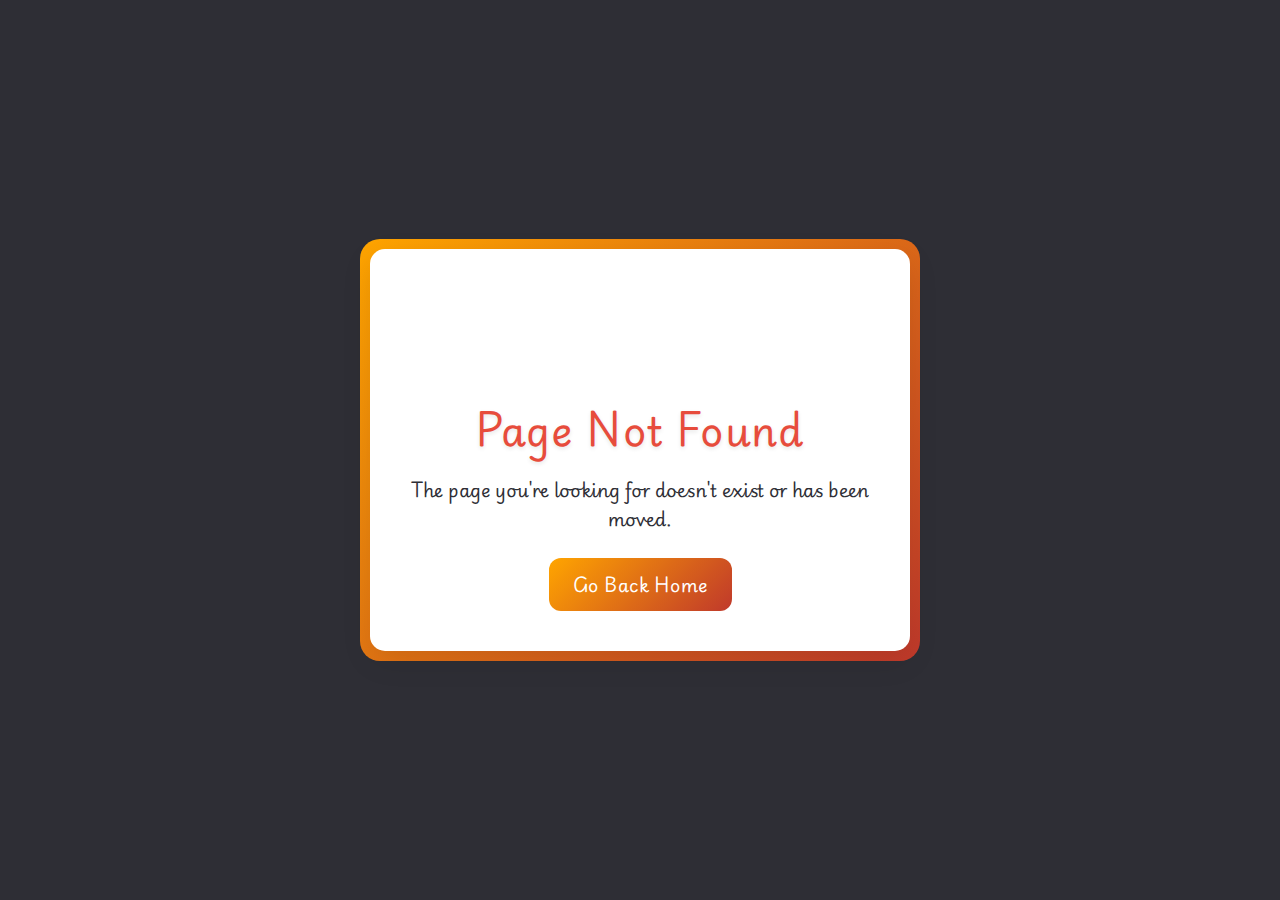
<file: index.html>
<!DOCTYPE html>
<html lang="en">

<head>
    <meta charset="UTF-8">
    <meta name="viewport" content="width=device-width, initial-scale=1.0">
    <meta name="description" content="Abdo Gnidy - Front-End Developer specializing in responsive web design and development. Building modern, accessible, and user-friendly websites.">
    <meta name="keywords" content="Front-End Developer, Web Development, Responsive Design, UI/UX, HTML, CSS, JavaScript, React, Abdulrahman Gnidy, Abdul Rahman Algenidy">
    <meta name="author" content="Abdo Gnidy">
    <meta name="robots" content="index, follow">
    <meta name="theme-color" content="#2ecc71">
    <meta name="msapplication-TileColor" content="#2ecc71">
    
    <!-- Open Graph / Facebook -->
    <meta property="og:type" content="website">
    <meta property="og:url" content="https://www.gnidy.com/">
    <meta property="og:title" content="Abdo Gnidy - Front-End Developer">
    <meta property="og:description" content="Abdo Gnidy - Front-End Developer specializing in responsive web design and development. Building modern, accessible, and user-friendly websites.">
    <meta property="og:image" content="https://www.gnidy.com/images/avatar.png">
    
    <!-- Twitter -->
    <meta property="twitter:card" content="summary_large_image">
    <meta property="twitter:url" content="https://www.gnidy.com/">
    <meta property="twitter:title" content="Abdo Gnidy - Front-End Developer">
    <meta property="twitter:description" content="Abdo Gnidy - Front-End Developer specializing in responsive web design and development. Building modern, accessible, and user-friendly websites.">
    <meta property="twitter:image" content="https://www.gnidy.com/images/avatar.png">

    <!-- Favicon -->
    <link rel="icon" type="image/png" sizes="32x32" href="https://www.gnidy.com/images/AG.png">
    <link rel="icon" type="image/png" sizes="16x16" href="https://www.gnidy.com/images/AG.png">
    <link rel="apple-touch-icon" sizes="180x180" href="https://www.gnidy.com/images/AG.png">

    <!-- Font Loading -->
    <link rel="preload" href="https://fonts.googleapis.com/css2?family=Playwrite+GB+S:ital,wght@0,100..400;1,100..400&family=Roboto:ital,wght@0,100;0,300;0,400;0,500;0,700;0,900;1,100;1,300;1,400;1,500;1,700;1,900&family=Sour+Gummy:ital,wght@0,100..900;1,100..900&display=swap" as="style">
    <link rel="stylesheet" href="https://fonts.googleapis.com/css2?family=Playwrite+GB+S:ital,wght@0,100..400;1,100..400&family=Roboto:ital,wght@0,100;0,300;0,400;0,500;0,700;0,900;1,100;1,300;1,400;1,500;1,700;1,900&family=Sour+Gummy:ital,wght@0,100..900;1,100..900&display=swap">

    <!-- Security Headers -->
    <meta http-equiv="Content-Security-Policy" content="default-src 'self'; style-src 'self' https://fonts.googleapis.com 'unsafe-inline'; font-src 'self' https://fonts.gstatic.com https://cdn.jsdelivr.net https://cdnjs.cloudflare.com; connect-src 'self' https://formspree.io https://gnidy.com; img-src 'self' data: https:;">
    <meta http-equiv="X-Content-Type-Options" content="nosniff">
    <meta http-equiv="X-XSS-Protection" content="1; mode=block">

    <title>Abdo Gnidy - Front-End Developer</title>

    <!-- CSS -->
    <link rel="stylesheet" href="css/style.css">
    <link rel="stylesheet" href="css/all.min.css">

    <!-- Structured Data -->
    <script type="application/ld+json">
    {
        "@context": "https://schema.org",
        "@type": "Person",
        "name": "Abdo Gnidy",
        "url": "https://www.gnidy.com",
        "image": "https://www.gnidy.com/images/avatar.png",
        "jobTitle": "Front-End Developer",
        "description": "Abdo Gnidy - Front-End Developer specializing in responsive web design and development. Building modern, accessible, and user-friendly websites.",
        "sameAs": [
            "https://www.linkedin.com/in/gnidy/",
            "https://github.com/gnidy",
            "https://twitter.com/gnidy"
        ],
        "worksFor": {
            "@type": "Organization",
            "name": "Freelance Front-End Developer",
            "url": "https://www.gnidy.com"
        }
    }
    </script>

    <!-- Analytics -->
    <!-- Add your analytics script here -->
</head>

<body>
    <div id="loader">
        <div class="spinner"></div>
    </div>


    <div class="landding">
            <nav aria-label="Main Navigation">
                <a href="#about-me" alt="About me section" class="icon" aria-label="Homepage">
                    AG<span class="dot">.</span>
                </a>
                <button class="menu-toggle" aria-label="Toggle Navigation Menu">
                    <i class="list fa-solid fa-bars"></i>
                </button>
                <ul class="nav-links">
                    <li><a href="#about-me" alt="About me section">About Me</a></li>
                    <li><a href="#services" alt="Services section">Services</a></li>
                    <li><a href="#project" alt="Project section">Project</a></li>
                    <li><a href="#contact" alt="Contact section">Contact</a></li>
                </ul>
            </nav>
        <main>
            <div class="first-text">
                <div class="name">
                    <div>Abdo Gnidy</div>
                </div>
                <a href="#contact" alt="Contact section"><button>Contact Me</button></a>
            </div>
            <!-- start animation -->



            <div class="image">
                
                <div class="myProfile">
                    <div class="myImage" alt="Profile Picture">
                        <img src="./images/avatar.png" alt="Profile Picture" width="200" height="200" loading="lazy">
                    </div>
                </div>
                <div class="hamster">
                    <div class="hamster__body">
                        <div class="hamster__head">
                            <div class="hamster__ear"></div>
                            <div class="hamster__eye"></div>
                            <div class="hamster__nose"></div>
                        </div>
                        <div class="hamster__limb hamster__limb--fr"></div>
                        <div class="hamster__limb hamster__limb--fl"></div>
                        <div class="hamster__limb hamster__limb--br"></div>
                        <div class="hamster__limb hamster__limb--bl"></div>
                        <div class="hamster__tail"></div>
                    </div>
                </div>
            </div>

            <!-- end animation -->
            <div class="last-text">
                <div class="title">INTRODUCTION</div>
                <div class="jop">Front-End Developer</div>
                <div>
                    <ul>
                        <li><i class=" html fa-brands fa-html5 fa-3x"></i></li>
                        <li><i class=" css fa-brands fa-css fa-3x"></i></li> <!-- Fixed -->
                        <li><i class=" js fa-brands fa-js fa-3x"></i></li>
                        <li><i class=" react fa-brands fa-react fa-3x"></i></li> <!-- ReactJS Icon -->
                        <li><i class=" node-js fa-brands fa-node-js fa-3x"></i></li>                        
                    </ul>
                </div>
            </div>
        </main>
        <div class="socail phone-none ">
            <ul>
                <li>
                    <a href="https://github.com/gnidy" target="_blank" alt="GitHub profile"><i class="fa-brands fa-square-github"></i></a>
                </li>
                <li>
                    <a href="https://www.linkedin.com/in/gnidy/" target="_blank" alt="LinkedIn profile"><i class="fa-brands fa-linkedin"></i></a>
                </li>
                <li>
                    <a href="https://www.linkedin.com/in/gnidy/" target="_blank" alt="LinkedIn profile"><i class="fa-brands fa-linkedin"></i></a>
                </li>
                <li>
                    <a href="https://github.com/gnidy" target="_blank" alt="GitHub profile"><i class="fa-brands fa-square-github"></i></a>
                </li>
            </ul>
            
        </div>
    </div>
    <section id="about-me" class="about-me ">
          <div class="waves-container bottom-wave">
    <svg class="waves" xmlns="http://www.w3.org/2000/svg" viewBox="0 24 150 28" preserveAspectRatio="none">
      <defs>
        <path id="gentle-wave" d="M-160 44c30 0 58-18 88-18s58 18 88 18 58-18 88-18 58 18 88 18 v44h-352z" />
      </defs>
      <g class="parallax">
        <use xlink:href="#gentle-wave" x="48" y="0" fill="rgba(var(--color-r),var(--color-g),var(--color-b),0.7)" />
        <use xlink:href="#gentle-wave" x="48" y="3" fill="rgba(var(--color-r),var(--color-g),var(--color-b),0.5)" />
        <use xlink:href="#gentle-wave" x="48" y="5" fill="rgba(var(--color-r),var(--color-g),var(--color-b),0.3)" />
        <use xlink:href="#gentle-wave" x="48" y="7" fill="rgba(var(--color-r),var(--color-g),var(--color-b))" />
      </g>
    </svg>
  </div>
        <h2>About Me</h2>
        <div class="content">
            <p class="animate-box">Hi there! I'm <span>Abdo gnidy</span>, a Front-End Developer with a passion for creating stunning, responsive websites that deliver exceptional user experiences. I take pride in transforming creative visions into reality through clean, efficient code and modern web technologies.</p>
        </div>
        <svg class=" bag" viewBox="0 0 200 200" xmlns="http://www.w3.org/2000/svg">
            <path fill="var(--main-bg)"
                d="M25.7,-25.4C37.9,-20.3,55.6,-16.6,61.9,-7C68.2,2.6,63.3,18.1,52.8,25.1C42.4,32.2,26.5,30.7,14,32.9C1.4,35.1,-7.8,40.9,-20.6,42.4C-33.3,43.9,-49.7,41,-55.5,31.7C-61.2,22.4,-56.5,6.6,-53.1,-8.8C-49.7,-24.2,-47.6,-39.3,-39,-45C-30.4,-50.6,-15.2,-46.9,-4.2,-41.9C6.7,-36.8,13.5,-30.4,25.7,-25.4Z"
                transform="translate(100 100)" />
        </svg>

    </section>
    <section id="services" class="services">
        <div class="waves-container top-wave">
            <svg class="waves" xmlns="http://www.w3.org/2000/svg" viewBox="0 24 150 28" preserveAspectRatio="none">
                <defs>
                    <path id="gentle-wave" d="M-160 44c30 0 58-18 88-18s58 18 88 18 58-18 88-18 58 18 88 18 v44h-352z" />
                </defs>
                <g class="parallax">
                    <use xlink:href="#gentle-wave" x="48" y="0" fill="rgba(var(--color-r),var(--color-g),var(--color-b),0.7)" />
                    <use xlink:href="#gentle-wave" x="48" y="3" fill="rgba(var(--color-r),var(--color-g),var(--color-b),0.5)" />
                    <use xlink:href="#gentle-wave" x="48" y="5" fill="rgba(var(--color-r),var(--color-g),var(--color-b),0.3)" />
                    <use xlink:href="#gentle-wave" x="48" y="7" fill="rgba(var(--color-r),var(--color-g),var(--color-b))" />
                </g>
            </svg>
        </div>
        
        <h2>services</h2>
        <svg class="bag" viewBox="0 0 200 200" xmlns="http://www.w3.org/2000/svg">
            <path fill="var(--main-c)" d="M25.7,-25.4C37.9,-20.3,55.6,-16.6,61.9,-7C68.2,2.6,63.3,18.1,52.8,25.1C42.4,32.2,26.5,30.7,14,32.9C1.4,35.1,-7.8,40.9,-20.6,42.4C-33.3,43.9,-49.7,41,-55.5,31.7C-61.2,22.4,-56.5,6.6,-53.1,-8.8C-49.7,-24.2,-47.6,-39.3,-39,-45C-30.4,-50.6,-15.2,-46.9,-4.2,-41.9C6.7,-36.8,13.5,-30.4,25.7,-25.4Z" transform="translate(100 100)" />
        </svg>

        <div class="services-content">
            
            <div class="services-grid">
                <div class="service-card" data-aos="fade-up">
                    <div class="service-icon">
                        <i class="fa-solid fa-code"></i>
                        <div class="icon-bg"></div>
                    </div>
                    <h3>Front-End Development</h3>
                    <p>Building responsive, interactive websites with React, JavaScript, and modern CSS for optimal performance and user experience.</p>
                    <a href="#contact" class="service-hover">
                        <span class="hover-text">Learn More</span>
                        <i class="fa-solid fa-arrow-right"></i>
                    </a>
                </div>
                
                <div class="service-card" data-aos="fade-up" data-aos-delay="100">
                    <div class="service-icon">
                        <i class="fa-solid fa-universal-access"></i>
                        <div class="icon-bg"></div>
                    </div>
                    <h3>Web Accessibility</h3>
                    <p>Creating inclusive digital experiences that are accessible to all users, following WCAG guidelines and best practices.</p>
                    <a href="#contact" class="service-hover">
                        <span class="hover-text">Learn More</span>
                        <i class="fa-solid fa-arrow-right"></i>
                    </a>
                </div>
                
                <div class="service-card" data-aos="fade-up" data-aos-delay="200">
                    <div class="service-icon">
                        <i class="fa-solid fa-rocket"></i>
                        <div class="icon-bg"></div>
                    </div>
                    <h3>Performance</h3>
                    <p>Optimizing websites for speed and efficiency through code refinement, asset optimization, and modern techniques.</p>
                    <a href="#contact" class="service-hover">
                        <span class="hover-text">Learn More</span>
                        <i class="fa-solid fa-arrow-right"></i>
                    </a>
                </div>
                
                <div class="service-card" data-aos="fade-up" data-aos-delay="300">
                    <div class="service-icon">
                        <i class="fa-solid fa-mobile-screen-button"></i>
                        <div class="icon-bg"></div>
                    </div>
                    <h3>Responsive Design</h3>
                    <p>Crafting websites that provide an optimal viewing experience across all devices and screen sizes.</p>
                    <a href="#contact" class="service-hover">
                        <span class="hover-text">Learn More</span>
                        <i class="fa-solid fa-arrow-right"></i>
                    </a>
                </div>
            </div>
        </div>
    </section>
    <section id="project" class="project" >
        <h2>project</h2>
        <svg class=" bag" viewBox="0 0 200 200" xmlns="http://www.w3.org/2000/svg">
            <path fill="var(--main-c)"
                d="M25.7,-25.4C37.9,-20.3,55.6,-16.6,61.9,-7C68.2,2.6,63.3,18.1,52.8,25.1C42.4,32.2,26.5,30.7,14,32.9C1.4,35.1,-7.8,40.9,-20.6,42.4C-33.3,43.9,-49.7,41,-55.5,31.7C-61.2,22.4,-56.5,6.6,-53.1,-8.8C-49.7,-24.2,-47.6,-39.3,-39,-45C-30.4,-50.6,-15.2,-46.9,-4.2,-41.9C6.7,-36.8,13.5,-30.4,25.7,-25.4Z"
                transform="translate(100 100)" />
        </svg>

        <div class="project-container">
            <div class="displayX animate-box">

                <a href="https://gnidy.github.io/Cosmic-Horizon/" target="_blank" class="project-box" aria-label="View Cosmic Horizon project">
                    <img src="./images/Horizon.png" alt="Horizon Screenshot">
                    <h3>Horizon</h3>
                    <p>An interactive day/night scene featuring an animated boat sailing on a dynamic ocean with beautiful visual effects.</p>
                </a>
                <a href="https://gnidy.github.io/Pocker-Game/" target="_blank" class="project-box" aria-label="View Shop System project">
                    <img src="./images/PockerGame.png" alt="Shop System Screenshot">
                    <h3>Pocker Game</h3>
                    <p>Interactive poker game with real-time gameplay, player stats, and smooth animations.</p>
                </a>
                <a href="https://gnidy.github.io/Bill-System-2/" target="_blank" class="project-box" aria-label="View Shop System project">
                    <img src="./images/ShopSystem-2.png" alt="Shop System Screenshot">
                    <h3>Shop System</h3>
                    <p>Full-featured e-commerce solution with product catalog, cart, and checkout system.</p>
                </a>
                <a href="https://card.up.railway.app" target="_blank" class="project-box" aria-label="View Green Card project">
                    <img src="./images/greenCard.png" alt="Green Card Screenshot">
                    <h3>Green Card</h3>
                    <p>Interactive digital business card with modern design and smooth animations.</p>
                </a>
                <a href="https://gnidy.github.io/Bill-System/" target="_blank" class="project-box" aria-label="View Bill App project">
                    <img src="./images/ShopSystem.jpg" alt="Bill App Screenshot">
                    <h3>Bill App</h3>
                    <p>Efficient billing system with receipt generation and calculation features.</p>
                </a>
                <a href="https://gnidy.github.io/firstWeb/" target="_blank" class="project-box" aria-label="View First Web project">
                    <img src="images/firstWeb.jpg" alt="First Web Screenshot">
                    <h3>First Web Project</h3>
                    <p>My debut web project, showcasing foundational HTML and CSS skills.</p>
                </a>
                <a href="https://gnidy.github.io/secondWeb/" target="_blank" class="project-box" aria-label="View Second Web project">
                    <img src="images/secondWeb.jpg" alt="Second Web Screenshot">
                    <h3>Portfolio V2</h3>
                    <p>Enhanced personal portfolio with improved design and interactivity.</p>
                </a>
                <a href="https://gnidy.github.io/thirdWeb/" target="_blank" class="project-box" aria-label="View Third Web project">
                    <img src="images/therdWeb.jpg" alt="Third Web Screenshot">
                    <h3>Responsive Blog</h3>
                    <p>Modern blog layout with responsive design and clean typography.</p>
                </a>
                <a href="https://gnidy.github.io/fourthWeb/" target="_blank" class="project-box" aria-label="View Fourth Web project">
                    <img src="images/fourthWeb.png" alt="Fourth Web Screenshot">
                    <h3>Landing Page</h3>
                    <p>Conversion-focused landing page with smooth animations and clear CTAs.</p>
                </a>
            </div>
        </div>
            </div>
        </div>

    </section>
<section id="contact" class="contact">
    
    <h2>Contact</h2>
    <svg class="bag" viewBox="0 0 200 200" xmlns="http://www.w3.org/2000/svg">
        <path fill="var(--main-bg)"
            d="M25.7,-25.4C37.9,-20.3,55.6,-16.6,61.9,-7C68.2,2.6,63.3,18.1,52.8,25.1C42.4,32.2,26.5,30.7,14,32.9C1.4,35.1,-7.8,40.9,-20.6,42.4C-33.3,43.9,-49.7,41,-55.5,31.7C-61.2,22.4,-56.5,6.6,-53.1,-8.8C-49.7,-24.2,-47.6,-39.3,-39,-45C-30.4,-50.6,-15.2,-46.9,-4.2,-41.9C6.7,-36.8,13.5,-30.4,25.7,-25.4Z"
            transform="translate(100 100)" />
    </svg>
    <div class="contact-container animate-box">
        <form action="https://formspree.io/f/mnndbavr" method="POST" id="contactForm">
            <div class="form-group">
                <label for="name">Name</label>
                <input type="text" id="name" name="name" placeholder="Your Name" required>
            </div>
            <div class="form-group">
                <label for="email">Email</label>
                <input type="email" id="email" name="email" placeholder="Your Email" required>
            </div>
            <div class="form-group">
                <label for="message">Message</label>
                <textarea id="message" name="message" rows="5" placeholder="Your Message" required></textarea>
            </div>
            <input type="text" name="_gotcha" style="display:none">
            <input type="hidden" name="_redirect" value="http://gnidy.com/thank-you.html">
            <button type="submit" class="btn">Send Message</button>
        </form>
    </div>
</section>
    <footer>
        <div class="footer-bottom ">
            <p> Copyright &copy; <span id="current-year 2024"></span> __Abdo Gnidy__</p>
        </div>
    </footer>
    <script src="js/script.js"></script>
</body>

</html>
</file>
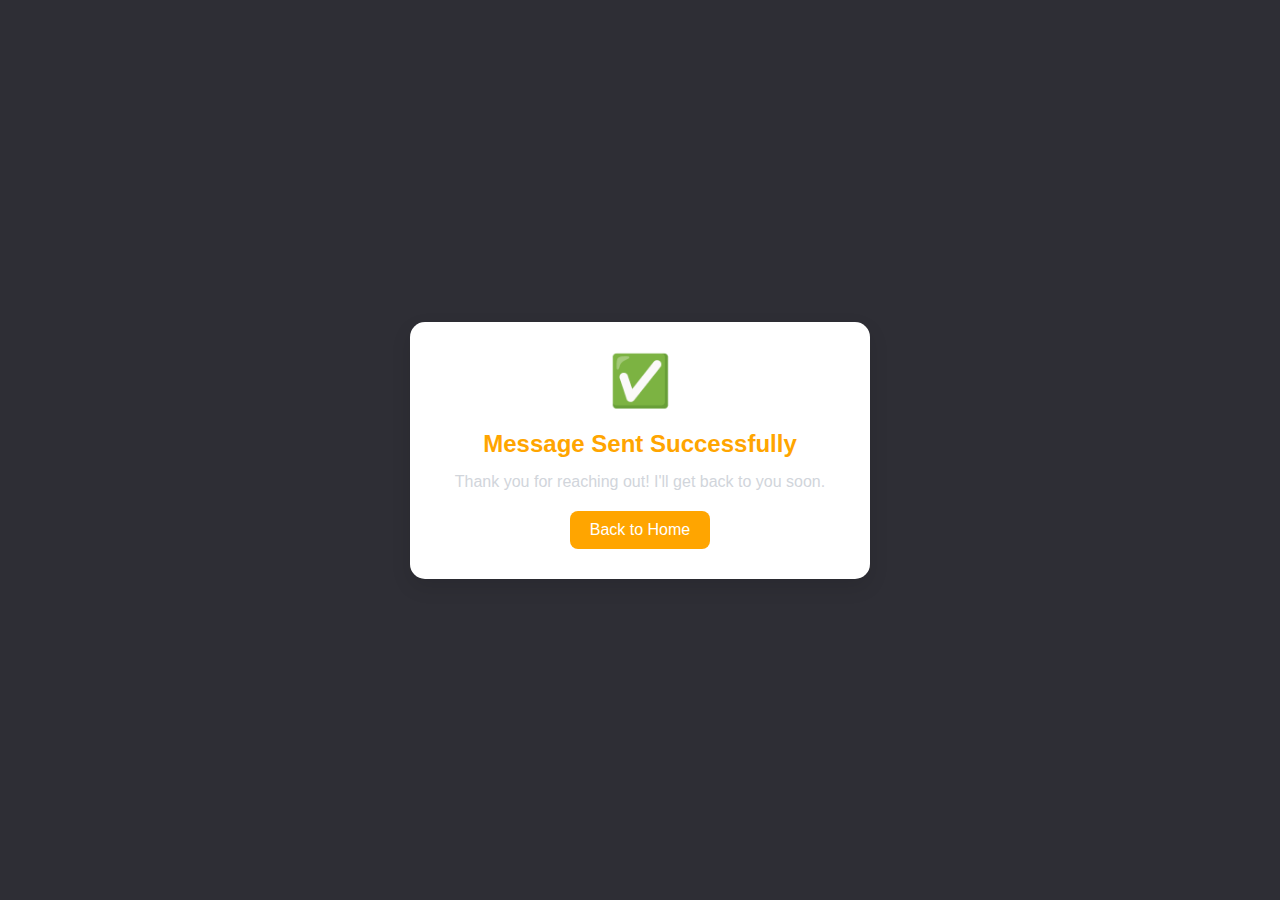
<file: thank-you.html>
<!DOCTYPE html>
<html lang="en">
<head>
  <meta charset="UTF-8" />
  <meta name="viewport" content="width=device-width, initial-scale=1.0" />
  <title>Thank You</title>

  <style>
    :root {
        --main-c: orange;
        --main-bg: rgb(46 46 53);
    }

    body {
      margin: 0;
      font-family: 'Segoe UI', Tahoma, Geneva, Verdana, sans-serif;
      background-color: var(--main-bg); /* Use the main background color */
      display: flex;
      justify-content: center;
      align-items: center;
      height: 100vh;
    }

    .container {
      background: white;
      padding: 30px;
      border-radius: 15px;
      box-shadow: 0 8px 20px rgba(0, 0, 0, 0.1);
      text-align: center;
      max-width: 400px;
      width: 90%;
    }

    .checkmark {
      font-size: 50px;
      color: var(--main-c); /* Use the main color */
      margin-bottom: 20px;
    }

    h1 {
      margin: 0 0 15px;
      font-size: 24px;
      color: var(--main-c); /* Use the main color */
    }

    p {
      margin: 0 0 20px;
      color: #d1d5db; /* Adjusted to complement the dark background */
    }

    a.button {
      display: inline-block;
      padding: 10px 20px;
      background-color: var(--main-c); /* Use the main color */
      color: white;
      text-decoration: none;
      border-radius: 8px;
      transition: background-color 0.3s ease;
    }

    a.button:hover {
      background-color: #e67e22; /* Slightly darker shade of the main color */
    }
  </style>
</head>

<body>

  <div class="container">
    <div class="checkmark">✅</div>
    <h1>Message Sent Successfully</h1>
    <p>Thank you for reaching out! I'll get back to you soon.</p>
    <a href="/" class="button">Back to Home</a>
  </div>

  <script>
    console.log("Thank-you page loaded");
  </script>

</body>
</html>
</file>
<file: css/style.css>
:root {
    --color-r: 255;
    --color-g: 157;
    --color-b: 0;
    --main-c: rgb(255, 157, 0);
    --white: white;
    --main-bg: rgb(46 46 53);
    --border-color: #ccc;
    --success-color: #2ecc71;
    --error-color: #e74c3c;
    --error-bg: #c0392b;
    --body-font: 'Playwrite GB S', 'cursive';
    --transition: 0.3s;
    --dur: 2s;
    scroll-behavior: smooth;
}



.project .project-container .project-box {
    width: 250px;
    height: 350px;
    border-radius: 12px;
    margin: 20px;
    background: linear-gradient(135deg, var(--main-c), rgba(var(--color-r),var(--color-g),var(--color-b),0.8));
    overflow: hidden;
    box-shadow: 0 5px 15px rgba(0,0,0,0.08);
    cursor: pointer;
    transition: all 0.3s cubic-bezier(0.25, 0.8, 0.25, 1);
    text-align: center;
    position: relative;
    display: flex;
    flex-direction: column;
    border: 1px solid transparent;
}

.project .project-container .project-box::before {
    content: '';
    position: absolute;
    top: 0;
    left: 0;
    right: 0;
    bottom: 0;
    background: linear-gradient(135deg, rgba(255,255,255,0.1) 0%, rgba(255,255,255,0.05) 100%);
    opacity: 0;
    transition: opacity 0.3s ease;
}

.project .project-container .project-box:hover {
    transform: translateY(-8px) scale(1.01);
    box-shadow: 0 8px 16px rgba(0,0,0,0.12);
    border: 1px solid rgba(255, 255, 255, 0.1);
}

.project .project-container .project-box:hover::before {
    opacity: 1;
}

.project .project-container .project-box img {
    width: 100%;
    height: 180px;
    border-radius: 12px 12px 0 0;
    object-fit: cover;
    transition: transform 0.3s ease;
}

.project .project-container .project-box:hover img {
    transform: scale(1.05);
}

.project .project-container .project-box h3 {
    margin: 15px 0 10px;
    font-size: 1.2rem;
    color: var(--main-bg);
    font-weight: 600;
    letter-spacing: 0.8px;
    text-shadow: 0 2px 4px rgba(0,0,0,0.1);
}

.project .project-container .project-box p {
    margin: 10px 20px 20px;
    color: rgba(255,255,255,0.8);
    font-size: 0.9rem;
    line-height: 1.4;
    letter-spacing: 0.5px;
}

/* ===== Services Section ===== */
.services {
    position: relative;
    background-color: var(--main-bg);
    padding: 8rem 2rem;
    overflow: hidden;
    color: #fff;
}

.services-content {
    max-width: 1200px;
    margin: 60px auto 0;
    position: relative;
    z-index: 2;
}

.section-title {
    font-size: 3.5rem;
    text-align: center;
    margin-bottom: 1rem;
    font-weight: 700;
    text-transform: uppercase;
    letter-spacing: 2px;
    position: relative;
    display: inline-block;
    left: 50%;
    transform: translateX(-50%);
}

.section-title span {
    color: var(--main-c);
    position: relative;
}

.section-subtitle {
    text-align: center;
    font-size: 1.2rem;
    color: rgba(255, 255, 255, 0.8);
    max-width: 700px;
    margin: 0 auto 4rem;
    line-height: 1.6;
}

.services-grid {
    display: grid;
    grid-template-columns: repeat(auto-fit, minmax(280px, 1fr));
    gap: 2rem;
    padding: 1rem;
}

.service-card {
    background: rgba(255, 255, 255, 0.05);
    border-radius: 16px;
    padding: 2.5rem 2rem;
    text-align: center;
    transition: all 0.4s cubic-bezier(0.4, 0, 0.2, 1);
    position: relative;
    overflow: hidden;
    backdrop-filter: blur(10px);
    border: 1px solid rgba(255, 255, 255, 0.1);
    z-index: 1;
}

.service-card::before {
    content: '';
    position: absolute;
    top: 0;
    left: 0;
    right: 0;
    bottom: 0;
    background: linear-gradient(135deg, rgba(255, 157, 0, 0.1) 0%, rgba(255, 157, 0, 0.03) 100%);
    z-index: -1;
    opacity: 0;
    transition: opacity 0.4s ease;
}

.service-card:hover {
    transform: translateY(-10px);
    box-shadow: 0 15px 30px rgba(0, 0, 0, 0.2);
    border-color: rgba(255, 157, 0, 0.3);
}

.service-card:hover::before {
    opacity: 1;
}

.service-icon {
    width: 80px;
    height: 80px;
    margin: 0 auto 1.5rem;
    position: relative;
    display: flex;
    align-items: center;
    justify-content: center;
}

.service-icon i {
    font-size: 2.5rem;
    color: var(--main-c);
    z-index: 2;
    transition: all 0.3s ease;
}

.icon-bg {
    position: absolute;
    width: 100%;
    height: 100%;
    background: rgba(255, 157, 0, 0.1);
    border-radius: 50%;
    transform: scale(0.8);
    opacity: 0;
    transition: all 0.4s ease;
}

.service-card:hover .icon-bg {
    transform: scale(1);
    opacity: 1;
}

.service-card h3 {
    font-size: 1.5rem;
    margin-bottom: 1rem;
    color: #fff;
    position: relative;
    display: inline-block;
}

.service-card h3::after {
    content: '';
    position: absolute;
    bottom: -8px;
    left: 50%;
    transform: translateX(-50%);
    width: 40px;
    height: 2px;
    background: var(--main-c);
    transition: width 0.3s ease;
}

.service-card:hover h3::after {
    width: 70px;
}

.service-card p {
    color: rgba(255, 255, 255, 0.7);
    line-height: 1.6;
    margin-bottom: 1.5rem;
    font-size: 1rem;
}

.service-hover {
    display: flex;
    align-items: center;
    justify-content: center;
    color: var(--main-c);
    font-weight: 600;
    opacity: 0;
    transform: translateY(10px);
    transition: all 0.3s ease;
    margin-top: 1rem;
}

.service-card:hover .service-hover {
    opacity: 1;
    transform: translateY(0);
}

.service-hover i {
    margin-left: 8px;
    transition: transform 0.3s ease;
}

.service-card:hover .service-hover i {
    transform: translateX(5px);
}

.services-shape {
    position: absolute;
    bottom: -50px;
    right: -50px;
    width: 200px;
    height: 200px;
    opacity: 0.1;
    z-index: 1;
    animation: float 6s ease-in-out infinite;
}

@keyframes float {
    0%, 100% {
        transform: translateY(0) rotate(0deg);
    }
    50% {
        transform: translateY(-20px) rotate(5deg);
    }
}

/* Responsive Styles */
@media (max-width: 992px) {
    .services {
        padding: 6rem 1.5rem;
    }
    
    .section-title {
        font-size: 2.8rem;
    }
    
    .section-subtitle {
        font-size: 1.1rem;
        margin-bottom: 3rem;
    }
}

@media (max-width: 768px) {
    .services-grid {
        grid-template-columns: 1fr;
        max-width: 500px;
        margin: 0 auto;
    }
    
    .service-card {
        padding: 2rem 1.5rem;
    }
    
    .section-title {
        font-size: 2.5rem;
    }
    
    .services-shape {
        width: 150px;
        height: 150px;
        bottom: -30px;
        right: -30px;
    }
}

@media (max-width: 480px) {
    .services {
        padding: 5rem 1rem;
    }
    
    .section-title {
        font-size: 2.2rem;
    }
    
    .section-subtitle {
        font-size: 1rem;
        margin-bottom: 2.5rem;
    }
    
    .service-icon {
        width: 70px;
        height: 70px;
    }
    
    .service-icon i {
        font-size: 2rem;
    }
    
    .service-card h3 {
        font-size: 1.3rem;
    }
    
    .service-card p {
        font-size: 0.95rem;
    }
}

/* Animation for service cards */
@keyframes fadeInUp {
    from {
        opacity: 0;
        transform: translateY(20px);
    }
    to {
        opacity: 1;
        transform: translateY(0);
    }
}

.service-card {
    animation: fadeInUp 0.6s ease-out forwards;
    opacity: 0;
}

.service-card:nth-child(1) { animation-delay: 0.1s; }
.service-card:nth-child(2) { animation-delay: 0.2s; }
.service-card:nth-child(3) { animation-delay: 0.3s; }
.service-card:nth-child(4) { animation-delay: 0.4s; }

/* start animation waves */


.waves-container {
  position: absolute;
  width: 100%;
  overflow: hidden;
  z-index: 1;
}

.waves-container.top-wave {
  top: -7px;
  left: 0;
  transform: rotate(180deg);
}

.waves-container.bottom-wave {
  top: -98px;
  left: 0;
}

.waves {
  width: 100%;
  height: 100px;
}

.parallax > use {
  animation: move-forever 25s cubic-bezier(.55, .5, .45, .5) infinite;
}

.parallax > use:nth-child(1) { animation-delay: -2s; animation-duration: 7s; }
.parallax > use:nth-child(2) { animation-delay: -3s; animation-duration: 10s; }
.parallax > use:nth-child(3) { animation-delay: -4s; animation-duration: 13s; }
.parallax > use:nth-child(4) { animation-delay: -5s; animation-duration: 20s; }

@keyframes move-forever {
  0%   { transform: translate3d(-90px, 0, 0); }
  100% { transform: translate3d(85px, 0, 0); }
}


* {
    -moz-box-sizing: border-box;
    -webkit-box-sizing: border-box;
    box-sizing: border-box;
}

::-webkit-scrollbar {
    width: 0.1vw;
}

::-webkit-scrollbar-track {
    background-color: var(--white);
}

::-webkit-scrollbar-thumb {
    background-color: var(--main-c);
}

::-webkit-scrollbar-thumb:hover {
    background-color: var(--main-bg);
}

html {
    scroll-behavior: smooth;
}

body {
    margin: 0;
    padding: 0;
    width: 99.9vw;
    background-color: var(--main-bg);
    font-family: "Playwrite GB S", "cursive";
}

ul {
    list-style: none;
    margin: 0;
    padding: 0;
}

a {
    text-decoration: none;
    /* color: var(--white); */
}

/* a:focus {
    outline: 2px solid var(--main-c);
    outline-offset: 2px;
} */

.landding {
    height: 100vh;
}

nav {
    padding: 1rem 2rem;
    display: flex;
    align-items: center;
    justify-content: space-between;
    color: var(--white);
}

.icon {
    font-size: 2rem;
    font-weight: bold;
    text-decoration: none;
    color: var(--white);
}

.menu-toggle {
    display: none;
    background: none;
    border: none;
    color: #fff;
    font-size: 1.5rem;
    cursor: pointer;
}

.nav-links {
    list-style: none;
    display: flex;
    gap: 1.5rem;
    margin: 0;
    padding: 0;
    align-items: center;
}

.nav-links li a {
    text-decoration: none;
    color: #fff;
    font-size: 1rem;
    transition: color 0.3s;
}

.nav-links li a:hover {
    color: #f39c12;
}


.dot {
    color: var(--main-c);
}

/* About Section Styles */
#about {
    padding: 40px 0;
}

.content {
    max-width: 800px;
    margin: 0 auto;
    padding: 0 20px;
}

.content p span {
    font-weight: bold;
}

.content p.animate-box {
    font-size: 1.1rem;
    line-height: 1.7;
    color: #333;
    margin: 0 auto 1.5rem;
    text-align: center;
    max-width: 100%;
    transition: all 0.3s ease;
}

/* Responsive adjustments */
@media (max-width: 992px) {
    .content p.animate-box {
        font-size: 1.05rem;
        line-height: 1.7;
    }
}

@media (max-width: 768px) {
    .content p.animate-box {
        font-size: 1rem;
        line-height: 1.6;
        padding: 0 15px;
    }
}

@media (max-width: 480px) {
    .content p.animate-box {
        font-size: 0.95rem;
        line-height: 1.5;
    }
}


/* Responsive Design */
@media (max-width: 768px) {
    .menu-toggle {
        display: block;
    }

    .nav-links {
        display: none;
        flex-direction: column;
        background-color: #444;
        position: absolute;
        right: 0;
        width: 175px;
        padding: 1rem;
    }

    .nav-links.active {
        display: flex;
    }
}

main {
    height: calc(100vh - 150px);
    display: flex;
    align-items: center;
    justify-content: center;
}

main .first-text {
    width: 150px;
}

main .first-text .name {
    font-size: 30px;
    color: var(--white);
    position: relative;
    margin-bottom: 25px;
}

main .first-text .name::before {
    content: "";
    width: 12px;
    height: 12px;
    border-radius: 50%;
    background-color: var(--main-c);
    position: absolute;
    right: 35px;
    bottom: 5px;
}

main .first-text .name::after {
    content: "";
    width: 60%;
    height: 1px;
    background-color: var(--main-c);
    position: absolute;
    left: 0;
    bottom: -11px;
}

main .first-text button {
    background-color: var(--main-bg);
    border-style: none;
    border: 1px solid var(--main-c);
    padding: 7px 10px;
    cursor: pointer;
    transition: var(--transition);
    width: 100%;
    color: var(--main-c);
    border-radius: 6px;
}

main .first-text button:hover {
    background-color: var(--main-c);
    color: var(--white);
}




/* start the animation  --------------------------- */

.hamster,
.hamster div {
    position: absolute;
}

.hamster {
    animation: hamster var(--dur) ease-in-out infinite;
    width: 7em;
    height: 3.75em;
    transform-origin: 50% 0;
    z-index: 1;
    /* top: -1em;
    right: -2.50em; */
    rotate: 51deg;
    bottom: 54px;
    left: 85px;
}

.hamster__head {
    animation: hamsterHead var(--dur) ease-in-out infinite;
    background: hsl(30, 90%, 55%);
    border-radius: 70% 30% 0 100% / 40% 25% 25% 60%;
    box-shadow: 0 -0.25em 0 hsl(30, 90%, 80%) inset,
        0.75em -1.55em 0 hsl(30, 90%, 90%) inset;
    top: 0;
    left: -2em;
    width: 2.75em;
    height: 2.5em;
    transform-origin: 100% 50%;
}

.hamster__ear {
    animation: hamsterEar var(--dur) ease-in-out infinite;
    background: hsl(0, 90%, 85%);
    border-radius: 50%;
    box-shadow: -0.25em 0 hsl(30, 90%, 55%) inset;
    top: -0.25em;
    right: -0.25em;
    width: 0.75em;
    height: 0.75em;
    transform-origin: 50% 75%;
}

.hamster__eye {
    animation: hamsterEye var(--dur) linear infinite;
    background-color: hsl(0, 0%, 0%);
    border-radius: 50%;
    top: 0.375em;
    left: 1.25em;
    width: 0.5em;
    height: 0.5em;
}

.hamster__nose {
    background: hsl(0, 90%, 75%);
    border-radius: 35% 65% 85% 15% / 70% 50% 50% 30%;
    top: 0.75em;
    left: 0;
    width: 0.2em;
    height: 0.25em;
}

.hamster__body {
    animation: hamsterBody var(--dur) ease-in-out infinite;
    background: hsl(30, 90%, 90%);
    border-radius: 50% 30% 50% 30% / 15% 60% 40% 40%;
    box-shadow: 0.1em 0.75em 0 hsl(30, 90%, 55%) inset,
        0.15em -0.5em 0 hsl(30, 90%, 80%) inset;
    top: 0.25em;
    left: 2em;
    width: 4.5em;
    height: 3em;
    transform-origin: 17% 50%;
    transform-style: preserve-3d;
}

.hamster__limb--fr,
.hamster__limb--fl {
    clip-path: polygon(0 0, 100% 0, 70% 80%, 60% 100%, 0% 100%, 40% 80%);
    top: 2em;
    left: 0.5em;
    width: 1em;
    height: 1.5em;
    transform-origin: 50% 0;
}

.hamster__limb--fr {
    animation: hamsterFRLimb var(--dur) linear infinite;
    background: linear-gradient(hsl(30, 90%, 80%) 80%, hsl(0, 90%, 75%) 80%);
    transform: rotate(15deg) translateZ(-1px);
}

.hamster__limb--fl {
    animation: hamsterFLLimb var(--dur) linear infinite;
    background: linear-gradient(hsl(30, 90%, 90%) 80%, hsl(0, 90%, 85%) 80%);
    transform: rotate(15deg);
}

.hamster__limb--br,
.hamster__limb--bl {
    border-radius: 0.75em 0.75em 0 0;
    clip-path: polygon(0 0, 100% 0, 100% 30%, 70% 90%, 70% 100%, 30% 100%, 40% 90%, 0% 30%);
    top: 1em;
    left: 2.8em;
    width: 1.5em;
    height: 2.5em;
    transform-origin: 50% 30%;
}

.hamster__limb--br {
    animation: hamsterBRLimb var(--dur) linear infinite;
    background: linear-gradient(hsl(30, 90%, 80%) 90%, hsl(0, 90%, 75%) 90%);
    transform: rotate(-25deg) translateZ(-1px);
}

.hamster__limb--bl {
    animation: hamsterBLLimb var(--dur) linear infinite;
    background: linear-gradient(hsl(30, 90%, 90%) 90%, hsl(0, 90%, 85%) 90%);
    transform: rotate(-25deg);
}

.hamster__tail {
    animation: hamsterTail var(--dur) linear infinite;
    background: hsl(0, 90%, 85%);
    border-radius: 0.25em 50% 50% 0.25em;
    box-shadow: 0 -0.2em 0 hsl(0, 90%, 75%) inset;
    top: 1.5em;
    right: -0.5em;
    width: 1em;
    height: 0.5em;
    transform: rotate(30deg) translateZ(-1px);
    transform-origin: 0.25em 0.25em;
}

.image {
    position: relative;
}

.image .myProfile {
    width: 300px;
    height: 300px;
    border-radius: 50%;
    border: 3px dashed var(--white);
    margin: 0 35px;
    box-shadow: 0 0 7px var(--main-c);
    animation: rotate 6s linear infinite;

}

.image div .myImage {
    position: relative;
    width: 295px;
    height: 295px;
    margin: 0 auto;
    border-radius: 50%;
    overflow: hidden;
    animation: rotate-reverse 6s linear infinite;
    display: flex;
    align-items: center;
    justify-content: center;
}

.image div .myImage > img {
    position: relative;
    bottom: -23px;
    max-width: 100%;
    max-height: 100%;
    width: auto;
    height: auto;
    display: block;
    object-fit: contain;
}




/* Animations */

@keyframes hamster {

    from,
    to {
        transform: rotate(4deg) translate(-0.8em, 1.85em);
    }

    50% {
        transform: rotate(0) translate(-0.8em, 1.85em);
    }
}

@keyframes hamsterHead {

    from,
    25%,
    50%,
    75%,
    to {
        transform: rotate(0);
    }

    12.5%,
    37.5%,
    62.5%,
    87.5% {
        transform: rotate(8deg);
    }
}

@keyframes hamsterEye {

    from,
    90%,
    to {
        transform: scaleY(1);
    }

    95% {
        transform: scaleY(0);
    }
}

@keyframes hamsterEar {

    from,
    25%,
    50%,
    75%,
    to {
        transform: rotate(0);
    }

    12.5%,
    37.5%,
    62.5%,
    87.5% {
        transform: rotate(12deg);
    }
}

@keyframes hamsterBody {

    from,
    25%,
    50%,
    75%,
    to {
        transform: rotate(0);
    }

    12.5%,
    37.5%,
    62.5%,
    87.5% {
        transform: rotate(-2deg);
    }
}

@keyframes hamsterFRLimb {

    from,
    25%,
    50%,
    75%,
    to {
        transform: rotate(50deg) translateZ(-1px);
    }

    12.5%,
    37.5%,
    62.5%,
    87.5% {
        transform: rotate(-30deg) translateZ(-1px);
    }
}

@keyframes hamsterFLLimb {

    from,
    25%,
    50%,
    75%,
    to {
        transform: rotate(-30deg);
    }

    12.5%,
    37.5%,
    62.5%,
    87.5% {
        transform: rotate(50deg);
    }
}

@keyframes hamsterBRLimb {

    from,
    25%,
    50%,
    75%,
    to {
        transform: rotate(-60deg) translateZ(-1px);
    }

    12.5%,
    37.5%,
    62.5%,
    87.5% {
        transform: rotate(20deg) translateZ(-1px);
    }
}

@keyframes hamsterBLLimb {

    from,
    25%,
    50%,
    75%,
    to {
        transform: rotate(20deg);
    }

    12.5%,
    37.5%,
    62.5%,
    87.5% {
        transform: rotate(-60deg);
    }
}

@keyframes hamsterTail {

    from,
    25%,
    50%,
    75%,
    to {
        transform: rotate(30deg) translateZ(-1px);
    }

    12.5%,
    37.5%,
    62.5%,
    87.5% {
        transform: rotate(10deg) translateZ(-1px);
    }
}


@keyframes rotate {
    0% {
        transform: rotate(0deg);
    }

    100% {
        transform: rotate(360deg);
    }
}

@keyframes rotate-reverse {
    0% {
        transform: rotate(0deg);
    }

    100% {
        transform: rotate(-360deg);
    }
}

/* end the animation ------------------------------------------  */


main .last-text {
    width: 180px;
    margin-top: -15px;
}

main .last-text .title {
    color: var(--main-c);
    font-weight: bold;
    font-size: 10px;
    letter-spacing: 3px;
}

main .last-text .jop {
    color: var(--white);
    font-size: 30px;
    padding-bottom: 7px;
}

main .last-text ul {
    display: flex;
    flex-direction: row;
    flex-wrap: wrap;
}

main .last-text ul li i {
    padding: 0 3px;
    position: relative;
}

.html::after,
.css::after,
.js::after {
    content: "";
    display: block;
    width: 70%;
    height: 70%;
    background-color: white;
    position: absolute;
    top: 45%;
    left: 50%;
    transform: translate(-50%, -50%);
    z-index: -1;
}

.js::after {
    background-color: black;
    transform: translate(-38%, -35%);
}

.css::after {
        transform: translate(-43%, -35%);
    border-radius: 20%;
}


.html {
    color: rgb(248, 63, 6);
}

.css {
    color: #633194;
}

.js {
    color: rgb(245, 221, 2);
}

.react {
    color: #58c4dc
}

.node-js {
    color:#61995f
}


.socail {
    display: flex;
    flex-direction: column;
    position: absolute;
    left: 13px;
    bottom: 45%;
    transform: translateY(50%);
    z-index: 1;
}

.socail a i {
    font-size: 40px;
    transition: var(--transition);
    color: var(--white);
}

.socail a i:hover {
    padding-left: 10px;
}

@media (min-width:766px) {
    main {
        padding-left: 50px;

    }
}

@media (max-width:767px) {
    nav {
        padding: 2rem;
    }
    nav .list {
        /* position: absolute;
        right: 7%;
        top: 7px; */
        font-size: 40px;
        color: var(--main-c);
        display: block;
        cursor: pointer;
    }

    nav ul {
        position: absolute;
        right: 3%;
        top: 60px;
        font-size: 20px;
        width: 190px;
        min-height: 200px;
        line-height: 33px;
        background: #946000;
        border-radius: 6px;
        flex-direction: column;
        display: none;
        z-index: 1;
    }

    main {
        display: flex;
        flex-direction: column;
    }

    main .first-text button,
    main .first-text .name::after,
    .phone-none {
        display: none;
    }

    main .first-text {
        width: 185px;
    }

    main .last-text {
        width: fit-content;
        margin-top: 15px;
    }

    main .first-text .name::before {

        right: -17px;
    }

    .image .myProfile {
        width: 175px !important;
        height: 175px !important;
        border-radius: 50%;
        margin: 0 !important;
        box-shadow: 0 0 7px var(--main-c);
    }
    .image .myImage {
        width: 170px !important;
        height: 170px !important;
    }
    .hamster {
        font-size: 9px;
        top: 114px;
        left: 35px;
        rotate: 39deg;
    }
}


section.contact::after,
.project::after,
.services::after,
.project::after {
    content: "";
    position: absolute;
    bottom: 0px;
    left: 0px;
    width: 100%;
    height: 1px;
    background-color: var(--main-c);
    z-index: 8;
}
.project::after {
    bottom: -20px !important;
}
.project::after,
section.contact::after {
    box-shadow: 0px 0px 9px 9px var(--main-c);
}



section h2 {
    position: absolute;
    top: 65px;
    left: 50%;
    transform: translate(-50%, -50%);
    z-index: 2;
    color: var(--white);
}

section .content {
    position: absolute;
    bottom: 7px;
    left: 50%;
    transform: translateX(-50%);
    width: 95%;
    height: calc(100% - 170px);
    display: flex;
    align-items: center;
}


.about-me {
    position: relative;
    min-height: 75vh;
    background-color: var(--main-c);
    padding: 80px 20px 0px;
    display: flex;
    align-items: center;
    box-sizing: border-box;
}

.about-text {
    width: 100%;
    max-width: 900px;
    margin: 0 auto;
    padding: 2rem;
    background: white;
    border-radius: 8px;
    box-shadow: 0 4px 20px rgba(0, 0, 0, 0.1);
    position: relative;
    overflow: hidden;
    box-sizing: border-box;
}

/* .about-text::before {
    content: '';
    position: absolute;
    top: 0;
    left: 0;
    width: 100%;
    height: 4px;
    background: linear-gradient(90deg, var(--main-bg), #4a90e2);
} */

.about-text p {
    color: #333;
    font-size: 1.1rem;
    line-height: 1.8;
    margin-bottom: 1.5rem;
    text-align: center;
    font-weight: 400;
    letter-spacing: 0.3px;
}

.about-text p span {
    color: var(--main-c);
}

.about-text .highlight {
    color: var(--main-c);
    font-weight: 600;
}

.skills-section {
    margin: 3rem 0 1rem;
    padding: 2rem 0 0;
    border-top: 1px solid #eee;
}

.skills-section h3 {
    color: #2c3e50;
    font-size: 1.5rem;
    margin-bottom: 1.8rem;
    text-align: center;
    position: relative;
    display: inline-block;
    left: 50%;
    transform: translateX(-50%);
    padding: 0 1rem;
    background: white;
}

.skills-section h3 span {
    color: var(--main-c);
}

.skills-list {
    display: flex;
    flex-wrap: wrap;
    justify-content: center;
    gap: 0.8rem;
    padding: 0;
    list-style: none;
    margin: 0 auto;
    max-width: 800px;
}

.skill-item {
    display: flex;
    align-items: center;
    padding: 0.7rem 1.2rem;
    background: #f8f9fa;
    border-radius: 30px;
    transition: all 0.2s ease;
    border: 1px solid #e1e4e8;
}

.skill-item:hover {
    transform: translateY(-2px);
    box-shadow: 0 4px 12px rgba(0, 0, 0, 0.1);
    border-color: var(--main-c);
}

.skill-item i {
    color: var(--main-c);
    margin-right: 0.6rem;
    font-size: 1.1rem;
    width: 20px;
    text-align: center;
}

.skill-item span {
    color: #2c3e50;
    font-size: 0.95rem;
    font-weight: 500;
}

@keyframes fadeIn {
    from { opacity: 0; }
    to { opacity: 1; }
}

.about-text {
    animation: fadeIn 0.6s ease-out forwards;
}

@media (max-width: 768px) {
    .about-me {
        padding: 100px 15px 40px;
        min-height: 75vh;
    }
    
    .about-text {
        padding: 1.8rem 1.5rem;
        margin: 0 10px;
    }
    
    .skills-list {
        gap: 0.6rem;
    }
    
    .skill-item {
        padding: 0.5rem 1rem;
        font-size: 0.9rem;
    }
    
    .about-text p {
        font-size: 1rem;
    }
}





.services {
    position: relative;
    background-color: var(--main-bg);
}

.services .bottom-style {
    position: relative;
    top: -2%;
}

#fh5co-features {
    min-height: 100vh; /* Full viewport height */
    display: flex;
    align-items: center;
    justify-content: center;
    background-color: var(--main-bg); /* Optional: Add a background color */
}

.services-padding {
    padding: 100px 20px 0 !important;
    margin-top: 75px
}

@media (max-width: 768px) {
    #fh5co-features {
        min-height: auto;
        padding: 20px 10px;
    }
}

#fh5co-features h2 {
    color: var(--white);
}
#fh5co-features .services-padding {
    padding: 7em 0;
}
.row {
    display: flex; 
    flex-wrap: wrap;
    width: 100%;
    margin: 0 auto 40px; /* Center and add bottom margin */
    text-align: center;
    justify-content: space-evenly;
}


@media (max-width: 767px) {
    
    .services {
        text-align: center; /* Center-align content */
    }

    .services .bottom-style {
        top: 0; /* Adjust positioning */
    }

    #fh5co-features {
        padding: 10px; /* Reduce padding for smaller screens */
    }

    #fh5co-features .feature-left {
    margin: 50px auto !important;
    width: 90% !important;
    }

    .row {
        /* grid-template-columns: minmax(300px, 1fr); Adjust minimum width for smaller screens */
        margin-bottom: 30px;
        padding: 0 10px !important;
    }
}



#fh5co-features .feature-left {
    margin: 30px auto;
    width: 290px ;

}

#fh5co-features .feature-left .icon {
    display: table;
    text-align: center;
    width: 80px;
    height: 80px;
    margin: 0 auto;
    background: #fff;
    border-radius: 50%;

}
#fh5co-features .feature-left .icon i {
    font-size: 40px;
    display: table-cell;
    vertical-align: middle;
    height: 80px;
    color: var(--main-c) !important;
}
#fh5co-features .feature-left .feature-copy {
    width: 100%;
}
#fh5co-features .feature-left h3 {
    font-size: 24px;
    font-weight: 400;
    color: var(--white);
    margin: 9px 0 10px;
}
#fh5co-features .feature-left p {
    font-size: 16px;
    font-family: Arial, sans-serif !important;
    line-height: 1.5;
    letter-spacing: 0.5px;
    color: rgba(255, 255, 255, 0.7);
}
#fh5co-features .feature-left p:last-child {
    margin-bottom: 0;
}
#fh5co-features .feature-left p a {
    color: #000 !important;
}






.project {
    position: relative;

}

.project .project-container {
    position: relative;
    left: 50%;
    transform: translateX(-50%);
    padding: 190px 0 66px;
    display: flex;
    justify-content: start;
    overflow-x: auto;
    overflow-y: hidden;
    width: 90%;
    margin-bottom: 20px;
    scrollbar-width: 0.1vw;
}

.project-container > .displayX {
    display: flex;
}


.project .project-container .project-box {
    width: 200px;
    height: 325px;
    border-radius: 6px;
    margin: auto 15px;
    background-color: var(--main-c);
    overflow: hidden;
    box-shadow: 0 0 7px var(--main-c);
    cursor: pointer;
    transition: var(--transition);
    text-align: center;
}

.project .project-container .project-box:hover {
    transform: translateY(-10px);
}

.project .project-container .project-box img {
    width: 100%;
    height: 150px;
    border-radius: 6px;
    object-fit: cover;
}

.project .project-container .project-box h3 {
    text-align: center;
    margin: 5px;
    letter-spacing: 0.6px;
}

.project .project-container .project-box p {
    margin: 16px 10px 0;
    letter-spacing: 0.6px;
}

.project .project-container .project-box a {
    color: var(--main-bg);
}













/* start the content */

.contact {
    position: relative;
    padding: 50px 20px;
    width: 100%;
    height: 100%;
    background: radial-gradient(ellipse, orangered, transparent, var(--main-c)) var(--main-c);
    background-size: cover;
    background-blend-mode: overlay;
    color: var(--text-color);
}

section .bag {
    position: absolute;
    top: 85px;
    left: 50%;
    transform: translate(-50%, -50%);
    width: 270px;
    z-index: 1;
}

section h2 {
    position: absolute;
    top: 65px;
    left: 50%;
    transform: translate(-50%, -50%);
    z-index: 2;
    color: var(--white);
}

.contact-container {
    max-width: 600px;
    margin: 132px auto 0;
    background: #e9e9e9;
    padding: 30px;
    border-radius: 10px;
    box-shadow: 0 4px 10px rgba(0, 0, 0, 0.1);
}

.contact-container .form-group {
    margin-bottom: 20px;
    text-align: left;
}

.contact-container label {
    display: block;
    font-size: 1rem;
    margin-bottom: 5px;
    color: var(--text-color);
}

.contact-container input,
.contact-container textarea {
    width: 100%;
    padding: 10px;
    font-size: 1rem;
    border: 1px solid var(--border-color) ;
    border-radius: 5px;
    background: var(--input-bg);
    color: var(--text-color);
}

.contact-container input:focus,
.contact-container textarea:focus {
    outline: none;
    border-color: var(--main-c);
    box-shadow: 0 0 5px var(--main-c);
}

.contact-container textarea {
    resize: none;
}

.contact-container .btn {
    display: inline-block;
    padding: 10px 20px;
    font-size: 1rem;
    color: #fff;
    background: var(--main-c);
    border: none;
    border-radius: 5px;
    cursor: pointer;
    transition: background 0.5s ease;
}

.contact-container .btn:hover {
    background: var(--main-bg);
}



footer {
    background-color: var(--main-bg);
    color: var(--main-c);
}

.footer-bottom {
    text-align: center;
    padding: 1px;
    font-size: 14px;
}

footer .footer-bottom span {
    color: var(--white);
}




.animate-box {
    opacity: 0;
    transform: translateY(20px);
    transition: opacity 0.5s ease, transform 0.5s ease;
    cursor: default;
}

.animate-box.visible {
    opacity: 1;
    transform: translateY(0);
}




#loader {
    position: fixed;
    top: 0;
    left: 0;
    width: 100%;
    height: 100%;
    background-color: var(--main-bg); /* Background color for the loader */
    display: flex;
    justify-content: center;
    align-items: center;
    z-index: 9999;
}

.spinner {
  width: 70px;
  height: 70px;
  background: var(--main-c);
  border-radius: 50px;
  mask: radial-gradient(circle 31px at 50% calc(100% + 13px),#000 95%,#0000) top 4px left 50%,
    radial-gradient(circle 31px,#000 95%,#0000) center,
    radial-gradient(circle 31px at 50% -13px,#000 95%,#0000) bottom 4px left 50%,
    linear-gradient(#000 0 0);
  -webkit-mask-composite: xor;
  mask-composite: exclude;
  -webkit-mask-repeat: no-repeat;
  mask-repeat: no-repeat;
  animation: cu10 1.5s infinite;
}

@keyframes cu10 {
  0% {
    -webkit-mask-size: 0    18px,0    18px,0    18px,auto
  }

  16.67% {
    -webkit-mask-size: 100% 18px,0    18px,0    18px,auto
  }

  33.33% {
    -webkit-mask-size: 100% 18px,100% 18px,0    18px,auto
  }

  50% {
    -webkit-mask-size: 100% 18px,100% 18px,100% 18px,auto
  }

  66.67% {
    -webkit-mask-size: 0    18px,100% 18px,100% 18px,auto
  }

  83.33% {
    -webkit-mask-size: 0    18px,0    18px,100% 18px,auto
  }

  100% {
    -webkit-mask-size: 0    18px,0    18px,0    18px,auto
  }
}
</file>
